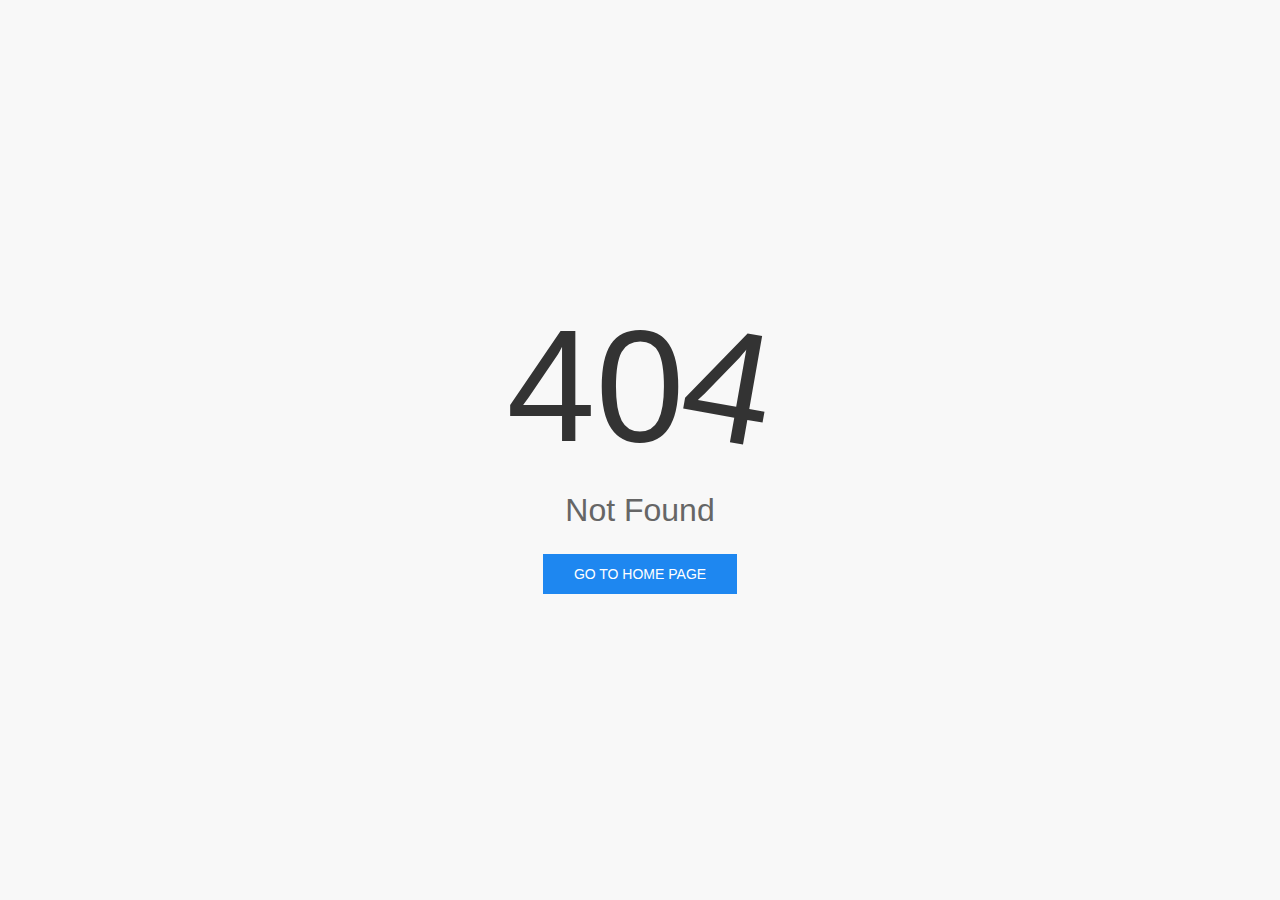
<file: index.html>
<!DOCTYPE html><html lang=en><head><meta charset=utf-8><meta http-equiv=X-UA-Compatible content="IE=edge"><meta name=viewport content="width=device-width,initial-scale=1"><link rel=icon href=/favicon.ico><title>test-task-table</title><link href=/css/app.516bcdc9.css rel=preload as=style><link href=/js/app.adf45cf3.js rel=preload as=script><link href=/js/chunk-vendors.c38d617f.js rel=preload as=script><link href=/css/app.516bcdc9.css rel=stylesheet></head><body><noscript><strong>We're sorry but test-task-table doesn't work properly without JavaScript enabled. Please enable it to continue.</strong></noscript><div id=app></div><script src=/js/chunk-vendors.c38d617f.js></script><script src=/js/app.adf45cf3.js></script></body></html>
</file>
